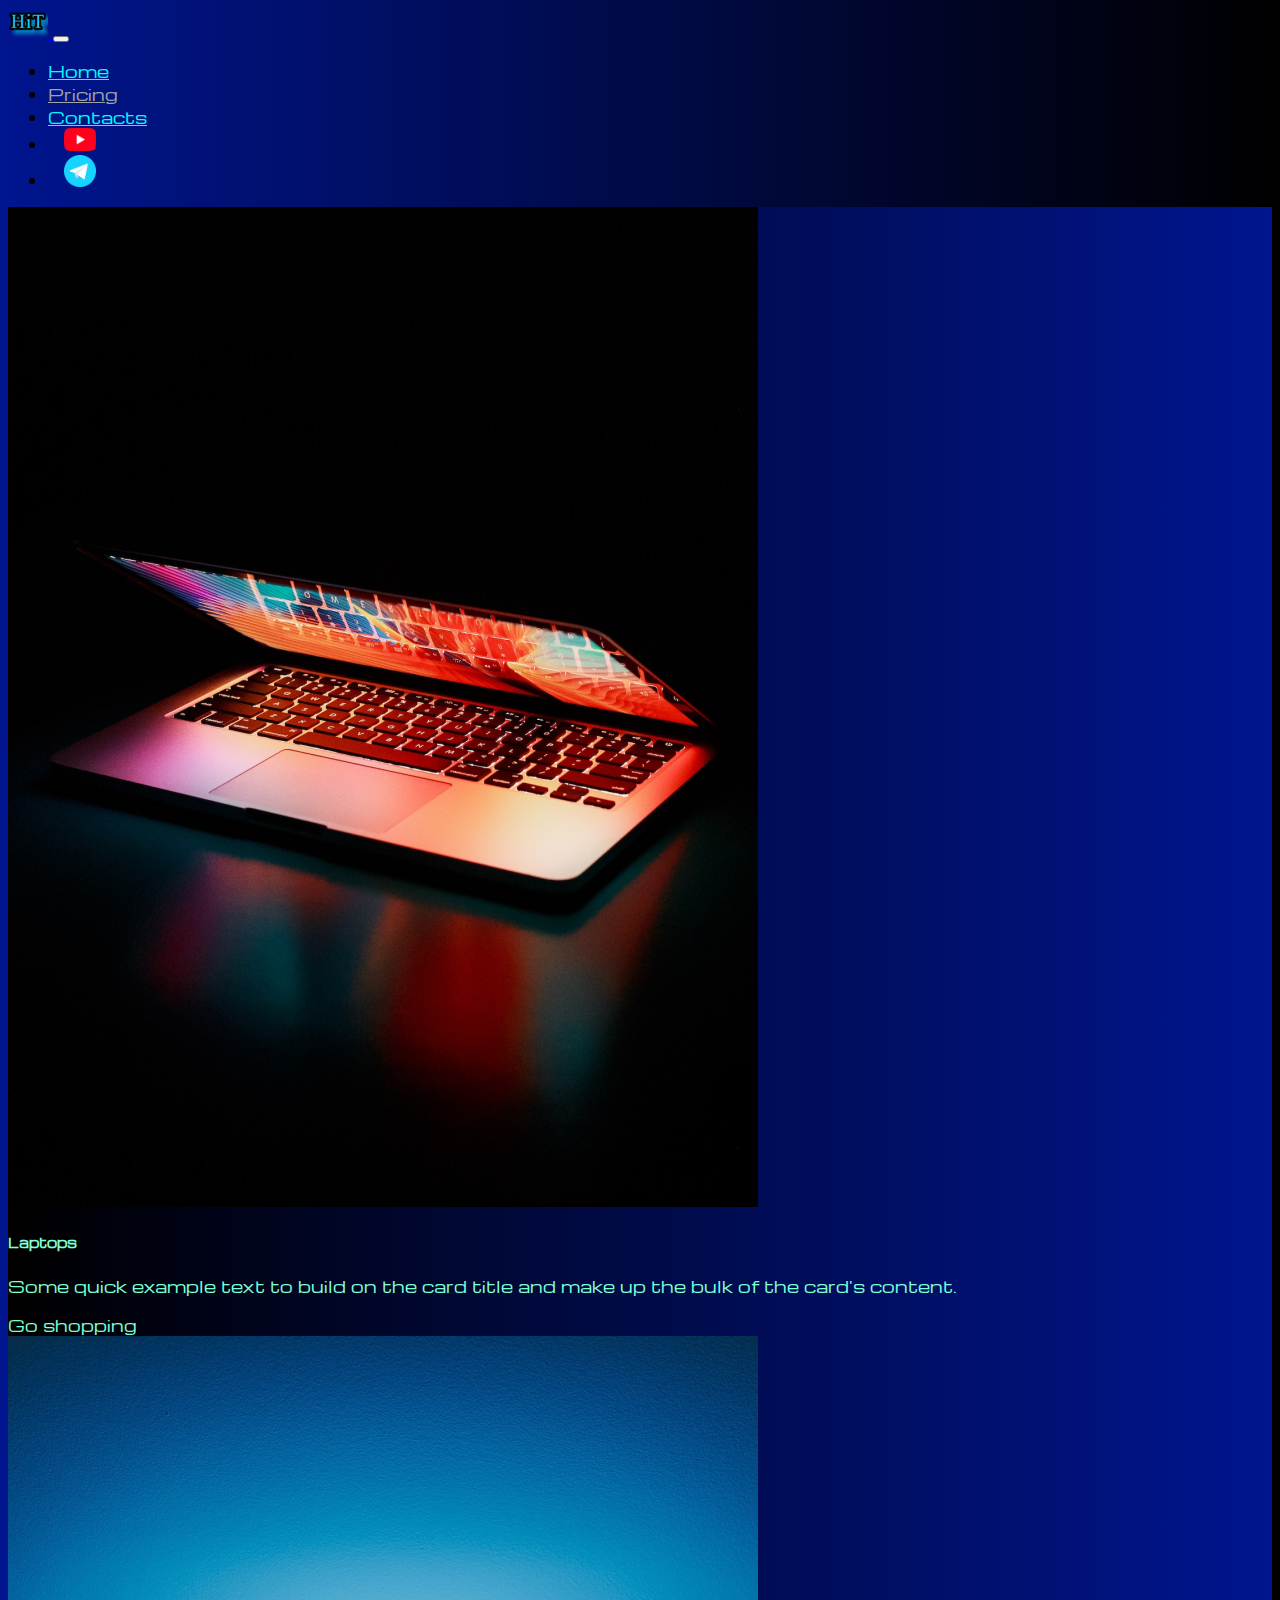
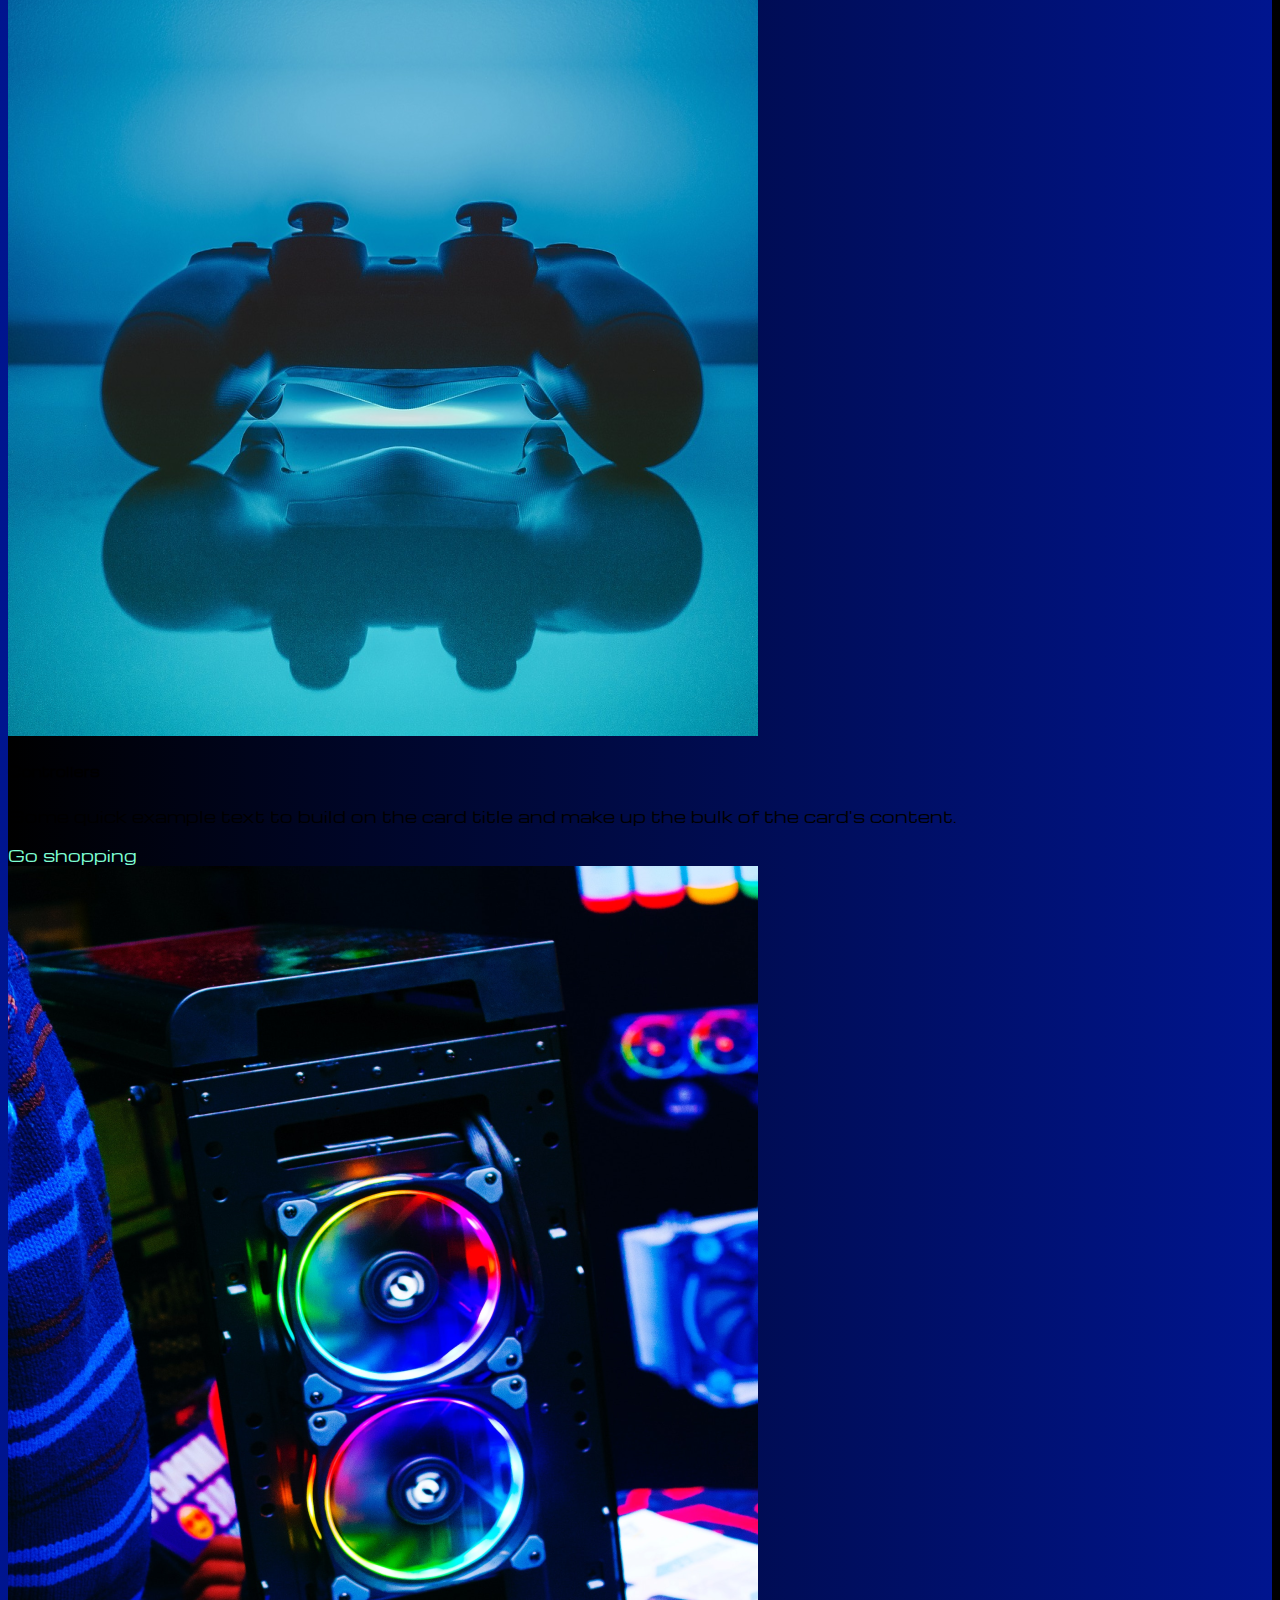
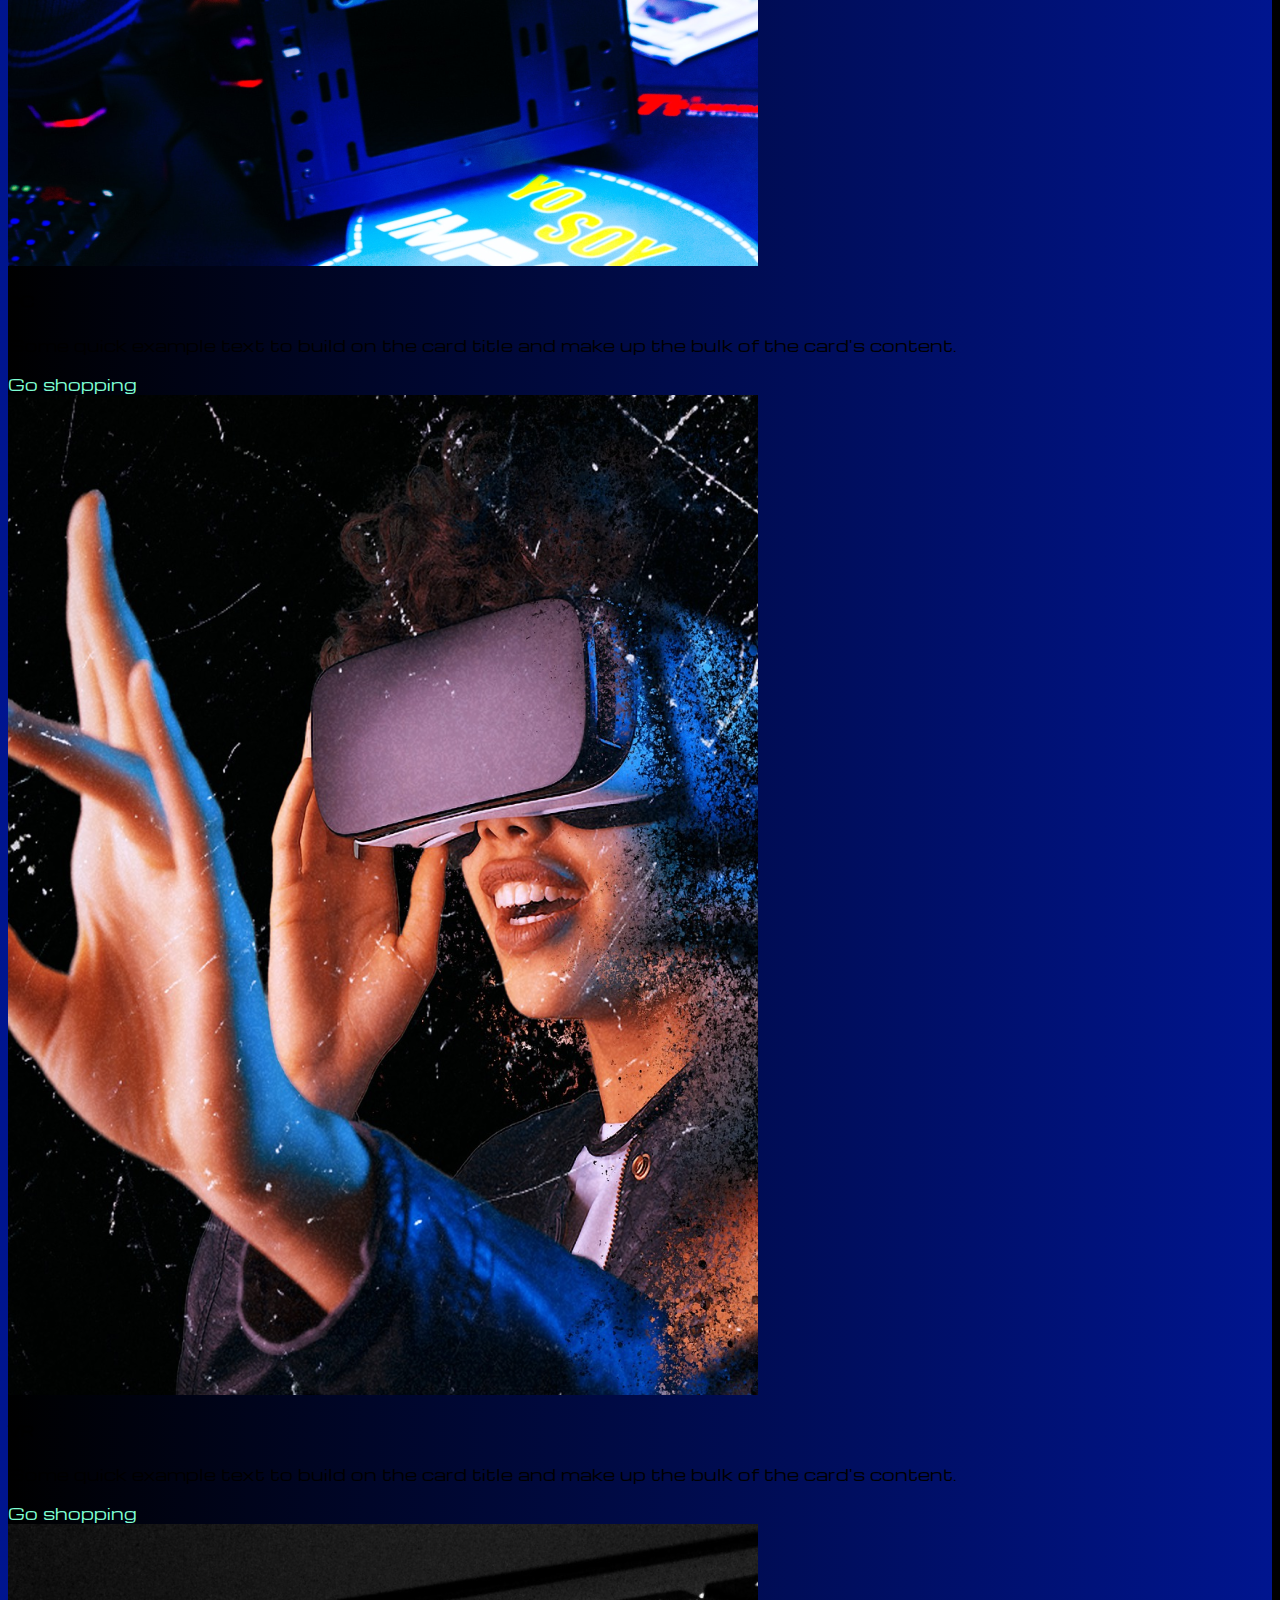
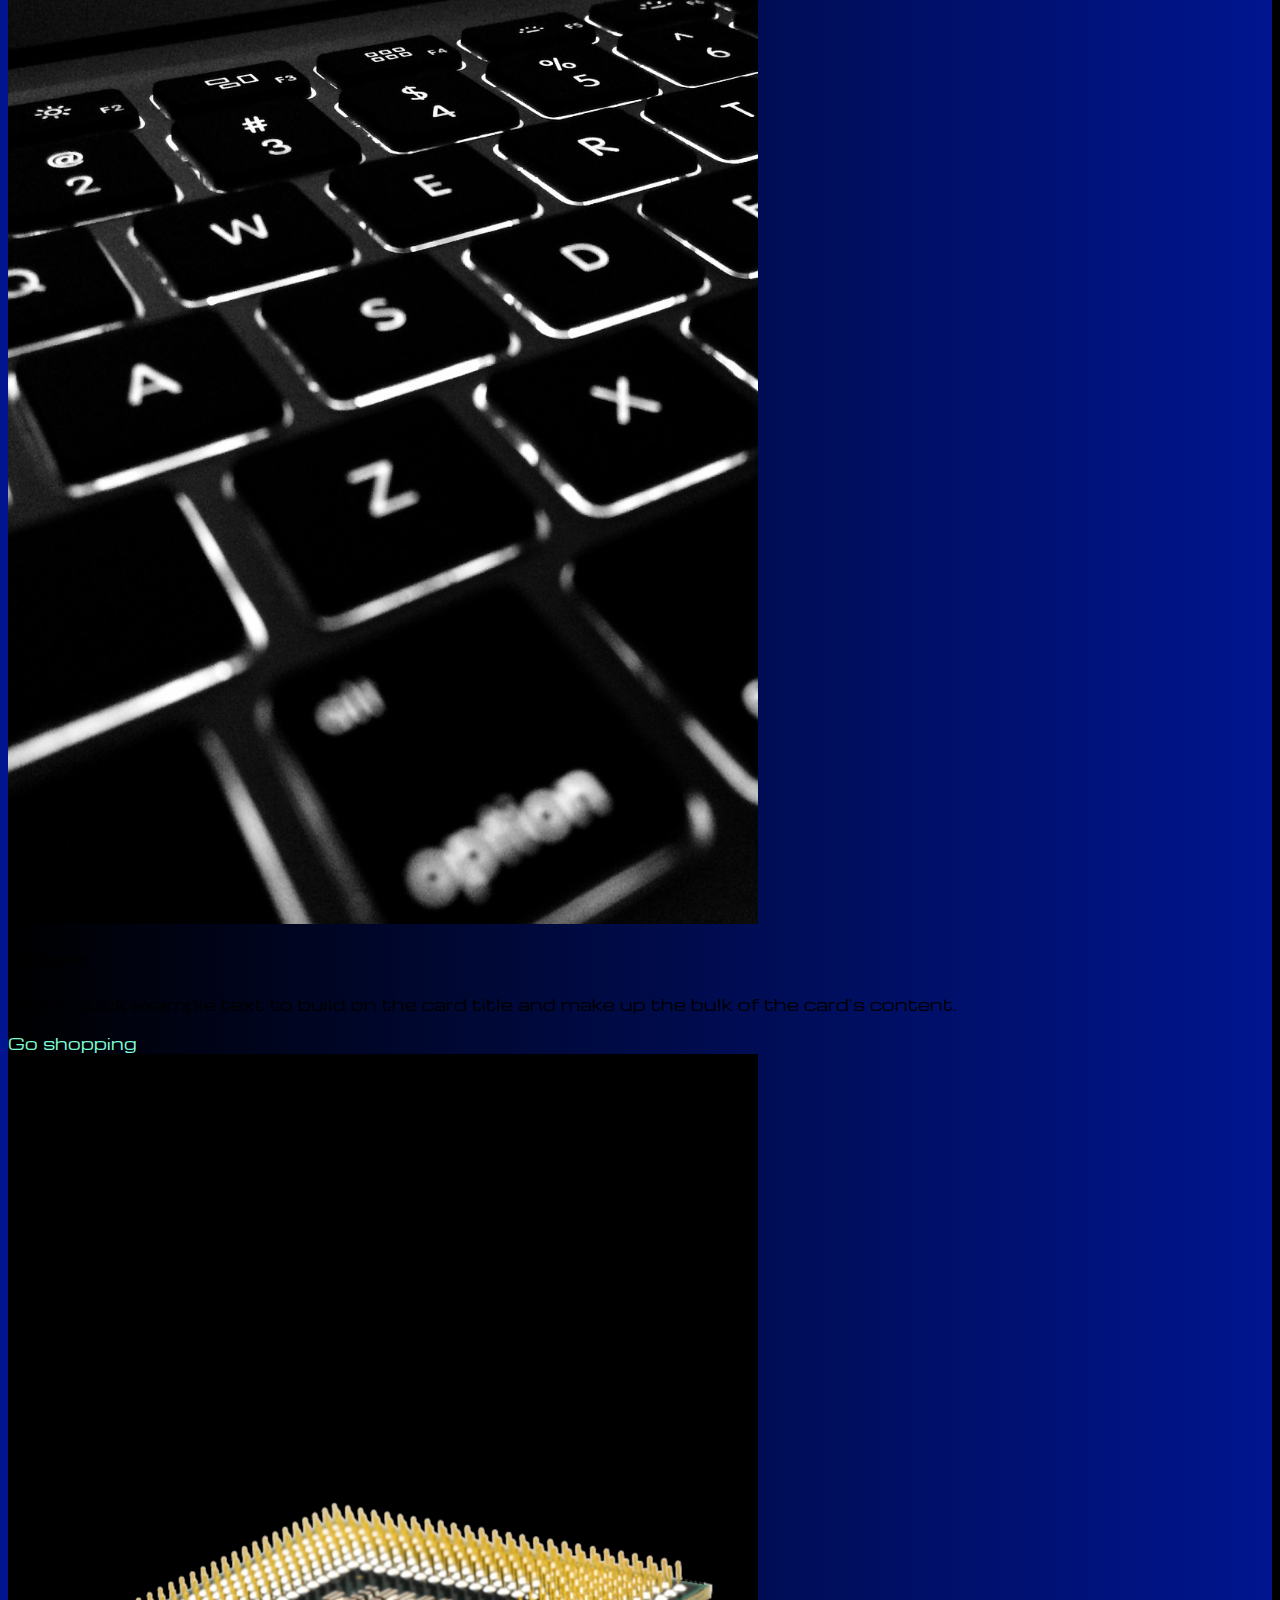
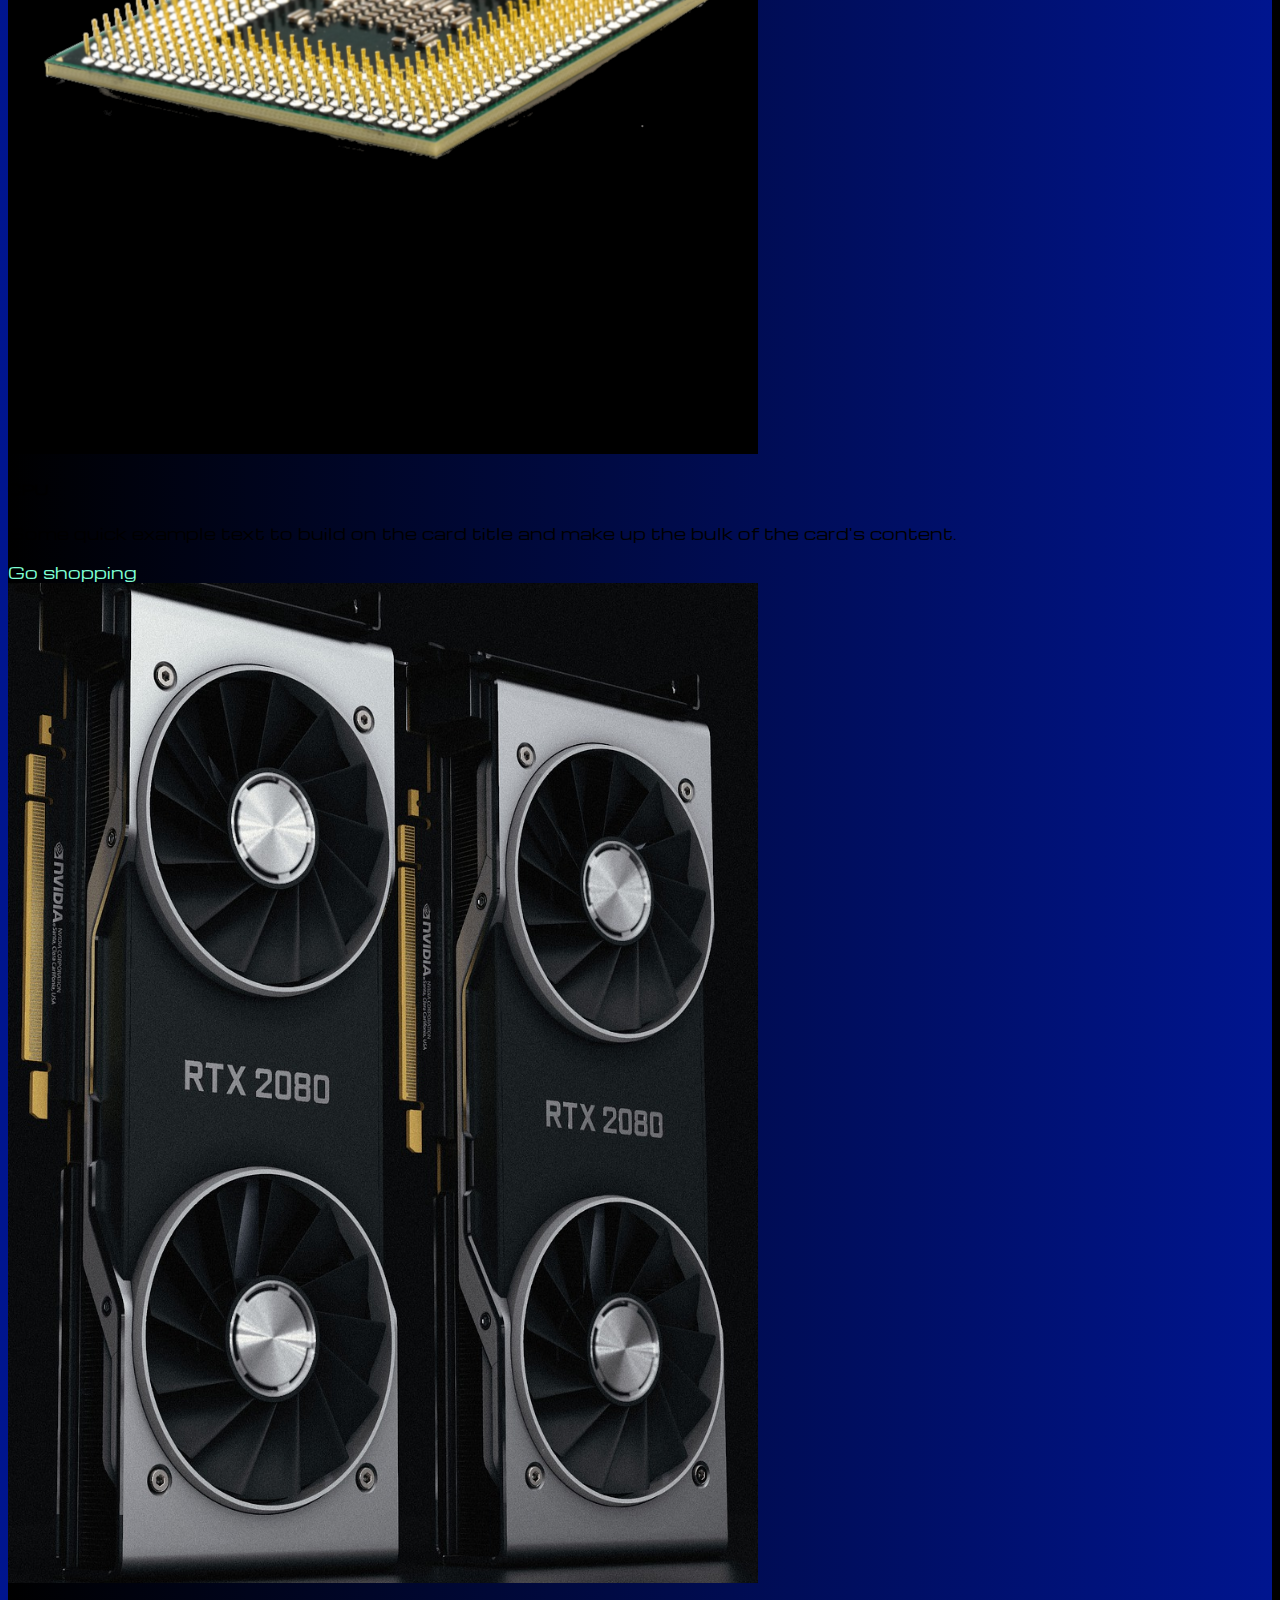
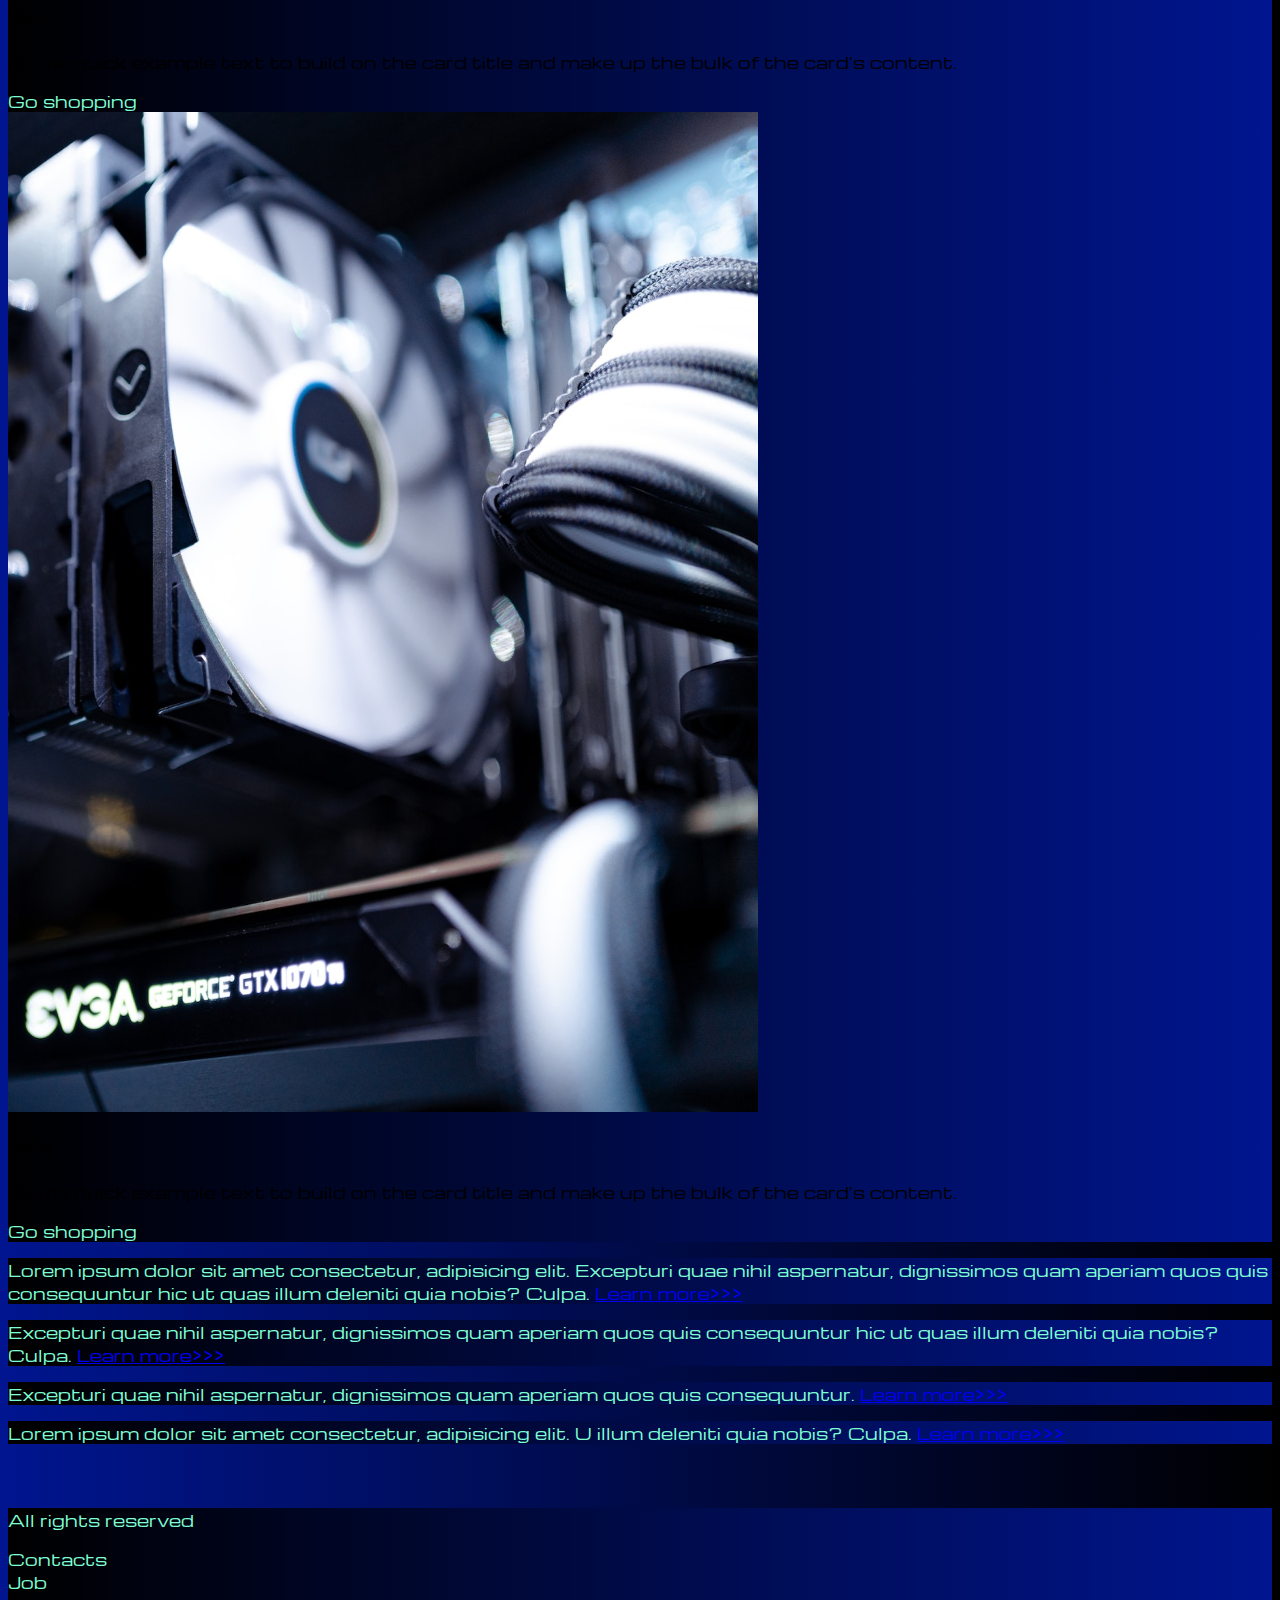
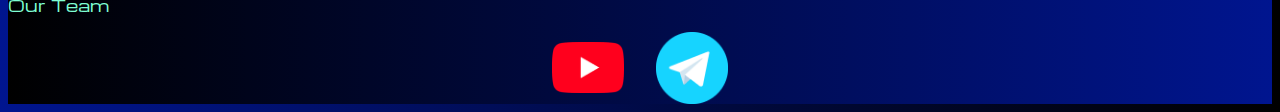
<file: pricing.html>
<!DOCTYPE html>
<html lang="en">

<head>
  <meta charset="UTF-8">
  <meta name="viewport" content="width=device-width, initial-scale=1.0">
  <link href="https://cdn.jsdelivr.net/npm/bootstrap@5.3.1/dist/css/bootstrap.min.css" rel="stylesheet"
    integrity="sha384-4bw+/aepP/YC94hEpVNVgiZdgIC5+VKNBQNGCHeKRQN+PtmoHDEXuppvnDJzQIu9" crossorigin="anonymous">
  <link rel="stylesheet" href="source/styles/mycss.css">
  <title>Document</title>
</head>

<body>
  <!-- Навигационная панель-->
  <header>
    <nav class="navbar navbar-expand-lg bg-body-tertiary" data-bs-theme="dark">
      <div class="container-fluid">
        <a class="navbar-brand" href="/"> <img src="source/files/logo.png" alt="...">
        </a>
        <button class="navbar-toggler" type="button" data-bs-toggle="collapse" data-bs-target="#navbarNav"
          aria-controls="navbarNav" aria-expanded="false" aria-label="Toggle navigation">
          <span class="navbar-toggler-icon"></span>
        </button>
        <div class="collapse navbar-collapse" id="navbarNav">
          <ul class="navbar-nav">
            <li class="nav-item">
              <a class="nav-link" aria-current="page" href="/">Home</a>
            </li>

            <li class="nav-item">
              <a class="nav-link active" href="pricing.html">Pricing</a>
            </li>
            
            <li class="nav-item">
              <a class="nav-link" href="#">Contacts</a>
            </li>

            <li class="nav-item">
              <a class="nav-link" href="#">
                <img style="width: 2rem; margin-inline: 1em;" src="source/images/yt.png" alt="...">
              </a>
            </li>

            <li class="nav-item">
              <a class="nav-link" href="#">
                <img style="width: 2rem; margin-inline: 1em;" src="source/images/tg.png" alt="...">
              </a>
            </li>

          </ul>
        </div>
      </div>
    </nav>
  </header>

  <!-- Карты товаров -->
  <section>
    <div class="container-fluid mt-4">

      <div class="row">

        <!-- Левая панель -->
        <div class="col-lg-1">
        </div>

        <!-- Середина -->
        <div class="col-lg-8 col-md-12">
          <div class="row">
            <div class="col-lg-4 col-md-6 mt-4">
              <div class="card">
                <a href="#"><img src="source/images/laptop.png" class="card-img-top" alt="Laptop"></a>
                <div class="card-body">
                  <h5 class="card-title"><a href="#">Laptops</a></h5>
                  <p class="card-text"><a href="#">
                    Some quick example text to build on the card title and make up the bulk of the
                      card's
                      content.
                  </a></p>
                  <a href="#" class="btn btn-primary">Go shopping</a>
                </div>
              </div>
            </div>
            <div class="col-lg-4 col-md-6 mt-4">
              <div class="card">
                <img src="source/images/controller.png" class="card-img-top" alt="Controller">
                <div class="card-body">
                  <h5 class="card-title">Controllers</h5>
                  <p class="card-text">Some quick example text to build on the card title and make up the bulk of the
                    card's
                    content.</p>
                  <a href="#" class="btn btn-primary">Go shopping</a>
                </div>
              </div>
            </div>
            <div class="col-lg-4 col-md-6 mt-4">
              <div class="card">
                <img src="source/images/gaming pc.png" class="card-img-top" alt="Gam PC">
                <div class="card-body">
                  <h5 class="card-title">PC</h5>
                  <p class="card-text">Some quick example text to build on the card title and make up the bulk of the
                    card's
                    content.</p>
                  <a href="#" class="btn btn-primary">Go shopping</a>
                </div>
              </div>
            </div>
            <div class="col-lg-4 col-md-6 mt-4">
              <div class="card">
                <img src="source/images/vr.png" class="card-img-top" alt="VR">
                <div class="card-body">
                  <h5 class="card-title">VR</h5>
                  <p class="card-text">Some quick example text to build on the card title and make up the bulk of the
                    card's
                    content.</p>
                  <a href="#" class="btn btn-primary">Go shopping</a>
                </div>
              </div>
            </div>
            <div class="col-lg-4 col-md-6 mt-4">
              <div class="card">
                <img src="source/images/acc.png" class="card-img-top" alt="Keyboard">
                <div class="card-body">
                  <h5 class="card-title">Keyboard</h5>
                  <p class="card-text">Some quick example text to build on the card title and make up the bulk of the
                    card's
                    content.</p>
                  <a href="#" class="btn btn-primary">Go shopping</a>
                </div>
              </div>
            </div>
            <div class="col-lg-4 col-md-6 mt-4">
              <div class="card">
                <img src="source/images/cpu.png" class="card-img-top" alt="CPU">
                <div class="card-body">
                  <h5 class="card-title">CPU</h5>
                  <p class="card-text">Some quick example text to build on the card title and make up the bulk of the
                    card's
                    content.</p>
                  <a href="#" class="btn btn-primary">Go shopping</a>
                </div>
              </div>
            </div>
            <div class="col-lg-4 col-md-6 mt-4">
              <div class="card">
                <img src="source/images/gpu.png" class="card-img-top" alt="GPU">
                <div class="card-body">
                  <h5 class="card-title">GPU</h5>
                  <p class="card-text">Some quick example text to build on the card title and make up the bulk of the
                    card's
                    content.</p>
                  <a href="#" class="btn btn-primary">Go shopping</a>
                </div>
              </div>
            </div>
            <div class="col-lg-4 col-md-6 mt-4">
              <div class="card">
                <img src="source/images/other.png" class="card-img-top" alt="Other">
                <div class="card-body">
                  <h5 class="card-title">Other</h5>
                  <p class="card-text">Some quick example text to build on the card title and make up the bulk of the
                    card's
                    content.</p>
                  <a href="#" class="btn btn-primary">Go shopping</a>
                </div>
              </div>
            </div>


          </div>
        </div>

        <!-- Боковая панель справа -->
        <div class="col-lg-3 col-md-12">
          <div class="row px-2">
            <div class="col-lg-12 sidebar my-4">
              <p>Lorem ipsum dolor sit amet consectetur, adipisicing elit. Excepturi quae nihil aspernatur, dignissimos
                quam aperiam quos quis consequuntur hic ut quas illum deleniti quia nobis? Culpa. <a href="#">Learn
                  more>>></a></p>
            </div>
            <div class="col-lg-12 sidebar my-4">
              <p>Excepturi quae nihil aspernatur, dignissimos
                quam aperiam quos quis consequuntur hic ut quas illum deleniti quia nobis? Culpa. <a href="#">Learn
                  more>>></a></p>
            </div>
            <div class="col-lg-12 sidebar my-4">
              <p>Excepturi quae nihil aspernatur, dignissimos
                quam aperiam quos quis consequuntur. <a href="#">Learn
                  more>>></a></p>
            </div>
            <div class="col-lg-12 sidebar my-4">
              <p>Lorem ipsum dolor sit amet consectetur, adipisicing elit. U illum deleniti quia nobis? Culpa. <a href="#">Learn
                  more>>></a></p>
            </div>
          </div>
        </div>

      </div>

    </div>
  </section>

  <footer>
    <div class="container-fluid">
      <div class="row">
        <div class="col-lg-4 col-md-12 footer-text text-center">
          <p>All rights reserved</p>
        </div>
        <div class="col-lg-4 col-md-12 footer-text text-center">
          <p> Contacts <br> Job <br> Our Team </p>
        </div>
        <div class="col-lg-4 col-md-12 media-links">
          <img style="width: 4.5rem; margin-inline: 1em;" src="source/images/yt.png" alt="...">
          <img style="width: 4.5rem; margin-inline: 1em;" src="source/images/tg.png" alt="...">
        </div>
      </div>
    </div>
  </footer>

  <script src="https://cdn.jsdelivr.net/npm/bootstrap@5.3.1/dist/js/bootstrap.bundle.min.js"
    integrity="sha384-HwwvtgBNo3bZJJLYd8oVXjrBZt8cqVSpeBNS5n7C8IVInixGAoxmnlMuBnhbgrkm"
    crossorigin="anonymous"></script>
</body>

</html>
</file>
<file: source/styles/mycss.css>
@import url(https://fonts.googleapis.com/css?family=Michroma&display=swap);

body {
    font-family: Michroma, serif;
    background: linear-gradient(90deg, #00158f 0%, #000000 100%);
}

.nav-link {
    color: aqua;
}

.navbar-nav .nav-link.active {
    color: rgb(163, 163, 163);
}

.navbar-brand img {
    width: 40px;
}

.navbar-toggler {
    color: rgb(163, 163, 163);
}

.sidebar {
    color: aquamarine;
    background: linear-gradient(270deg, #00158f 0%, #000000 100%);
}

.card {
    background: linear-gradient(270deg, #00158f 0%, #000000 100%);
}

.card a {
    text-decoration: none;
    color: aquamarine;
}

.slide-text, .footer-text {
    color: aquamarine;
    margin: auto auto;
}

footer {
    margin-top: 4rem;
    background: linear-gradient(270deg, #00158f 0%, #000000 100%);
}

.media-links {
    display: flex;
    justify-content: center;
    align-items: center;
}

.help-btn {
    color: aquamarine;
}

.call-anim {
    animation: myAnim 2s ease 0s 1 normal forwards;
}

@keyframes myAnim {
	0%,
	100% {
		transform: translateX(0%);
		transform-origin: 50% 50%;
	}

	15% {
		transform: translateX(-30px) rotate(-6deg);
	}

	30% {
		transform: translateX(15px) rotate(6deg);
	}

	45% {
		transform: translateX(-15px) rotate(-3.6deg);
	}

	60% {
		transform: translateX(9px) rotate(2.4deg);
	}

	75% {
		transform: translateX(-6px) rotate(-1.2deg);
	}
}
</file>
